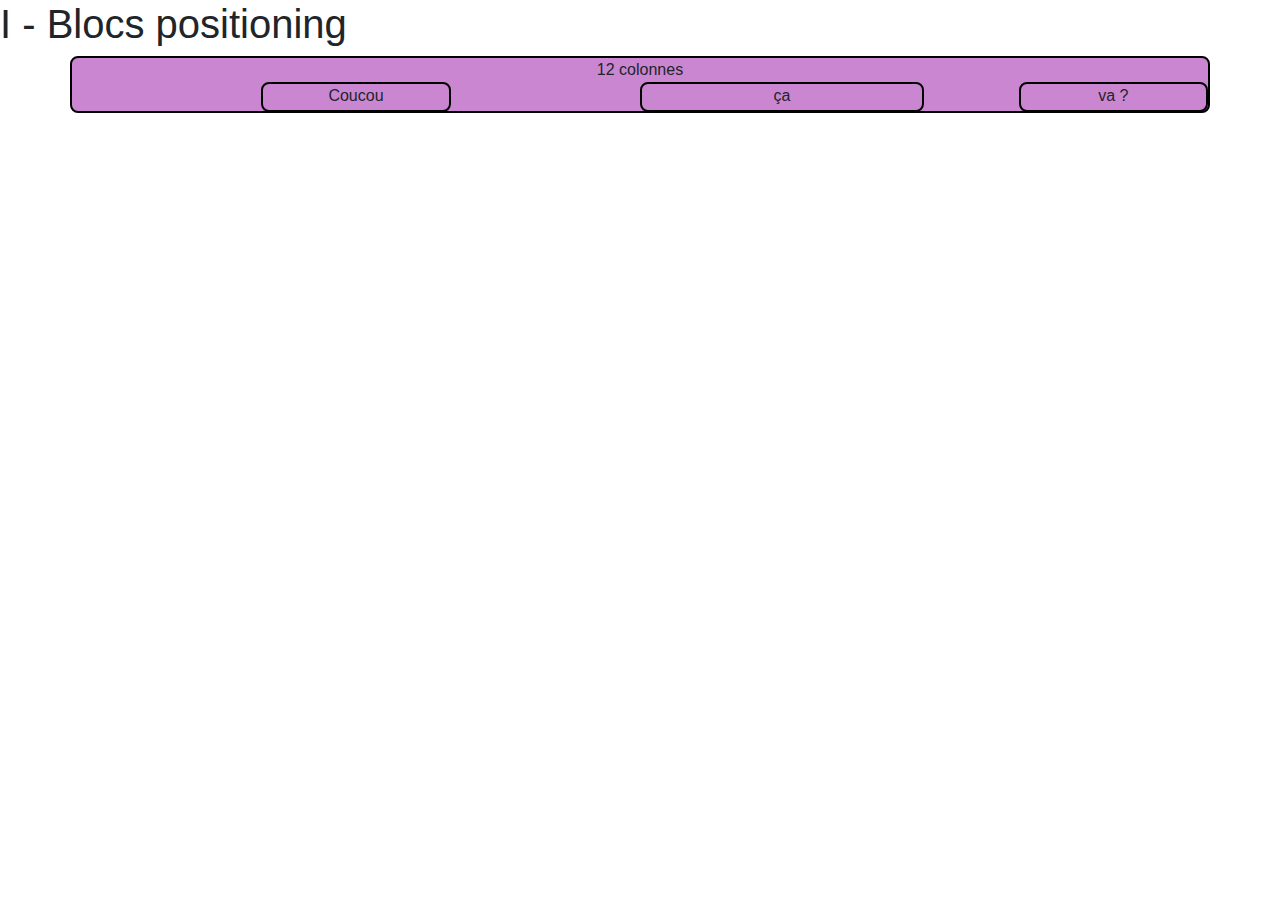
<file: index_1.html>
<!doctype html>
<html lang="en">
  <head>
    <title>bootstrap-training</title>
    <!-- Required meta tags -->
    <meta charset="utf-8">
    <meta name="viewport" content="width=device-width, initial-scale=1, shrink-to-fit=no">
    <!-- Bootstrap CSS -->
    <link rel="stylesheet" href="https://stackpath.bootstrapcdn.com/bootstrap/4.3.1/css/bootstrap.min.css" integrity="sha384-ggOyR0iXCbMQv3Xipma34MD+dH/1fQ784/j6cY/iJTQUOhcWr7x9JvoRxT2MZw1T" crossorigin="anonymous">
    
</head>
  <body>
      <h1>I - Blocs positioning</h1>
        <div class="container">
            <div class="row text-center">
              <div class="col-12" style="background-color: rgb(203, 134, 209); border: solid black 2px; height: 57px; border-radius: 8px;"> 12 colonnes <!--NEED TO CHECK WITH ARNAUD !!!!! -->
                
                <div class="row justify-content">
                            <div class="offset-1 col-2 offset-2"style="background-color: rgb(203, 134, 209); border: solid black 2px; height: 30px; border-radius: 8px;"> Coucou </div>
                            <div class="col-3 offset-2"style="background-color: rgb(203, 134, 209); border: solid black 2px; height: 30px; border-radius: 8px;">ça </div>
                            <div class="offset-1 col-2"style="background-color: rgb(203, 134, 209); border: solid black 2px; height: 30px; border-radius: 8px;">va ?</div>
                </div>           
            </div>
            </div>
        </div>
    <!-- Optional JavaScript -->
    <!-- jQuery first, then Popper.js, then Bootstrap JS -->
    <script src="https://code.jquery.com/jquery-3.3.1.slim.min.js" integrity="sha384-q8i/X+965DzO0rT7abK41JStQIAqVgRVzpbzo5smXKp4YfRvH+8abtTE1Pi6jizo" crossorigin="anonymous"></script>
    <script src="https://cdnjs.cloudflare.com/ajax/libs/popper.js/1.14.7/umd/popper.min.js" integrity="sha384-UO2eT0CpHqdSJQ6hJty5KVphtPhzWj9WO1clHTMGa3JDZwrnQq4sF86dIHNDz0W1" crossorigin="anonymous"></script>
    <script src="https://stackpath.bootstrapcdn.com/bootstrap/4.3.1/js/bootstrap.min.js" integrity="sha384-JjSmVgyd0p3pXB1rRibZUAYoIIy6OrQ6VrjIEaFf/nJGzIxFDsf4x0xIM+B07jRM" crossorigin="anonymous"></script>
  </body>
</html>
</file>
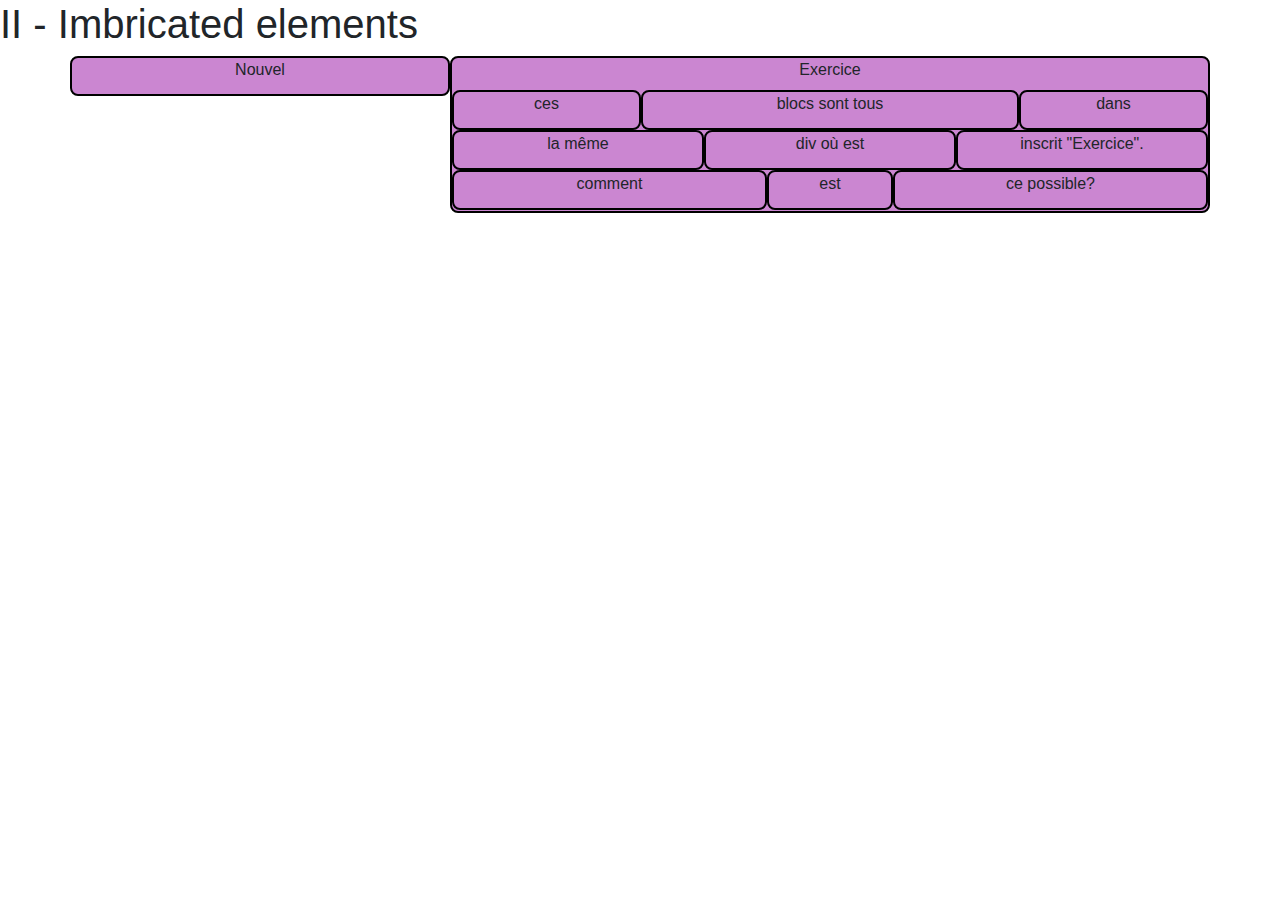
<file: index_2.html>
<!doctype html>
<html lang="en">
  <head>
    <title>bootstrap-training</title>
    <!-- Required meta tags -->
    <meta charset="utf-8">
    <meta name="viewport" content="width=device-width, initial-scale=1, shrink-to-fit=no">

    <!-- Bootstrap CSS -->
    <link rel="stylesheet" href="https://stackpath.bootstrapcdn.com/bootstrap/4.3.1/css/bootstrap.min.css" integrity="sha384-ggOyR0iXCbMQv3Xipma34MD+dH/1fQ784/j6cY/iJTQUOhcWr7x9JvoRxT2MZw1T" crossorigin="anonymous">
  </head>
  <body>
      <h1>II - Imbricated elements</h1>
        <div class="container">
            <div class="row text-center"> <!--HOW TO CENTER THE TEXT OR JUSTIFY ????-->
                <div class="col-4"style= "center; background-color: rgb(203, 134, 209); border: solid black 2px; height: 40px; border-radius: 8px;">Nouvel</div>

                <div class="col-8"style= "background-color: rgb(203, 134, 209); border: solid black 2px;; height: 157px; border-radius: 8px;">Exercice
                    <div class="row mt-2">
                        <div class="col-3"style= "background-color: rgb(203, 134, 209); border: solid black 2px; height: 40px; border-radius: 8px;">ces</div>
                        <div class="col-6"style= "background-color: rgb(203, 134, 209); border: solid black 2px; height: 40px; border-radius: 8px;">blocs sont tous</div>
                        <div class="col-3"style= "background-color: rgb(203, 134, 209); border: solid black 2px; height: 40px; border-radius: 8px;">dans</div>
                        <div class="col-4"style= "background-color: rgb(203, 134, 209); border: solid black 2px; height: 40px; border-radius: 8px;">la même</div>
                        <div class="col-4"style= "background-color: rgb(203, 134, 209); border: solid black 2px; height: 40px; border-radius: 8px;">div où est</div>
                        <div class="col-4"style= "background-color: rgb(203, 134, 209); border: solid black 2px; height: 40px; border-radius: 8px;">inscrit "Exercice".</div>
                        <div class="col-5"style= "background-color: rgb(203, 134, 209); border: solid black 2px; height: 40px; border-radius: 8px;">comment</div>
                        <div class="col-2"style= "background-color: rgb(203, 134, 209); border: solid black 2px; height: 40px; border-radius: 8px;">est</div>
                        <div class="col-5"style= "background-color: rgb(203, 134, 209); border: solid black 2px; height: 40px; border-radius: 8px;">ce possible?</div>
                    </div>
                </div>
            </div>
        </div>



    <!-- Optional JavaScript -->
    <!-- jQuery first, then Popper.js, then Bootstrap JS -->
    <script src="https://code.jquery.com/jquery-3.3.1.slim.min.js" integrity="sha384-q8i/X+965DzO0rT7abK41JStQIAqVgRVzpbzo5smXKp4YfRvH+8abtTE1Pi6jizo" crossorigin="anonymous"></script>
    <script src="https://cdnjs.cloudflare.com/ajax/libs/popper.js/1.14.7/umd/popper.min.js" integrity="sha384-UO2eT0CpHqdSJQ6hJty5KVphtPhzWj9WO1clHTMGa3JDZwrnQq4sF86dIHNDz0W1" crossorigin="anonymous"></script>
    <script src="https://stackpath.bootstrapcdn.com/bootstrap/4.3.1/js/bootstrap.min.js" integrity="sha384-JjSmVgyd0p3pXB1rRibZUAYoIIy6OrQ6VrjIEaFf/nJGzIxFDsf4x0xIM+B07jRM" crossorigin="anonymous"></script>
  </body>
</html>
</file>
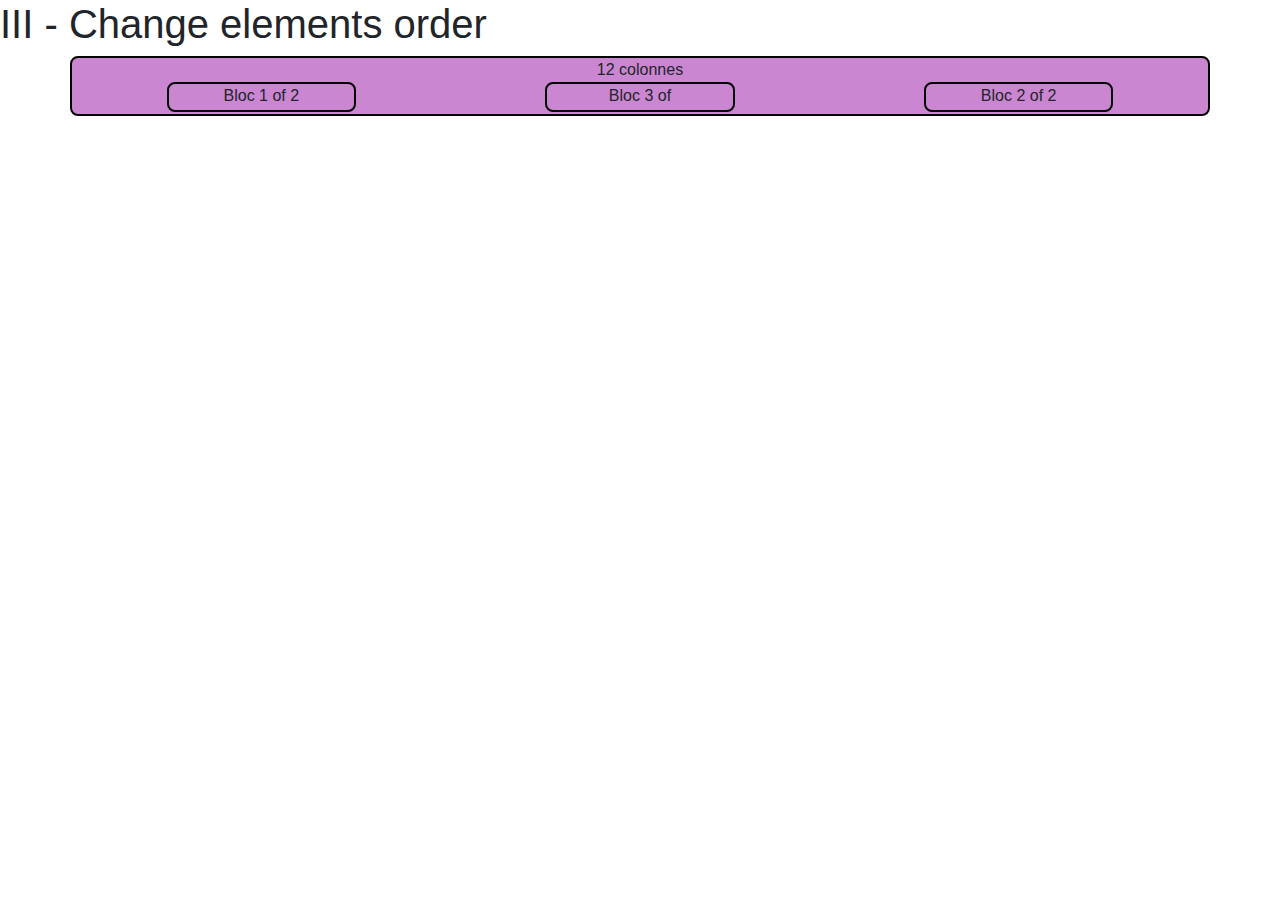
<file: index_3.html>
<!doctype html>
<html lang="en">
  <head>
    <title>bootstrap-training</title>
    <!-- Required meta tags -->
    <meta charset="utf-8">
    <meta name="viewport" content="width=device-width, initial-scale=1, shrink-to-fit=no">

    <!-- Bootstrap CSS -->
    <link rel="stylesheet" href="https://stackpath.bootstrapcdn.com/bootstrap/4.3.1/css/bootstrap.min.css" integrity="sha384-ggOyR0iXCbMQv3Xipma34MD+dH/1fQ784/j6cY/iJTQUOhcWr7x9JvoRxT2MZw1T" crossorigin="anonymous">
  </head>
  <body>
    <h1>III - Change elements order</h1> <!-- HOW TO SWITCH COLUMN (PUSH)????-->
    <div class="container">
        <div class="row text-center">
        <div class="col-12" style="background-color: rgb(203, 134, 209); border: solid black 2px; height: 60px; border-radius: 8px;"> 12 colonnes
            <div class="row justify-content">
            
                        <div class="offset-1 col-2 offset-1"style= "background-color: rgb(203, 134, 209); border: solid black 2px; height: 30px; border-radius: 8px;">Bloc 1 of 2 </div>
                
                        <div class="col-2 offset-2"style= "background-color: rgb(203, 134, 209); border: solid black 2px; height: 30px; border-radius: 8px;">Bloc 3 of  </div>
                
                        <div class="col-2 offset-2"style= "background-color: rgb(203, 134, 209); border: solid black 2px; height: 30px; border-radius: 8px;">Bloc 2 of 2</div>
            </div>           
        </div>
        </div>
    </div> 
    <!-- Optional JavaScript -->
    <!-- jQuery first, then Popper.js, then Bootstrap JS -->
    <script src="https://code.jquery.com/jquery-3.3.1.slim.min.js" integrity="sha384-q8i/X+965DzO0rT7abK41JStQIAqVgRVzpbzo5smXKp4YfRvH+8abtTE1Pi6jizo" crossorigin="anonymous"></script>
    <script src="https://cdnjs.cloudflare.com/ajax/libs/popper.js/1.14.7/umd/popper.min.js" integrity="sha384-UO2eT0CpHqdSJQ6hJty5KVphtPhzWj9WO1clHTMGa3JDZwrnQq4sF86dIHNDz0W1" crossorigin="anonymous"></script>
    <script src="https://stackpath.bootstrapcdn.com/bootstrap/4.3.1/js/bootstrap.min.js" integrity="sha384-JjSmVgyd0p3pXB1rRibZUAYoIIy6OrQ6VrjIEaFf/nJGzIxFDsf4x0xIM+B07jRM" crossorigin="anonymous"></script>
  </body>
</html>
</file>
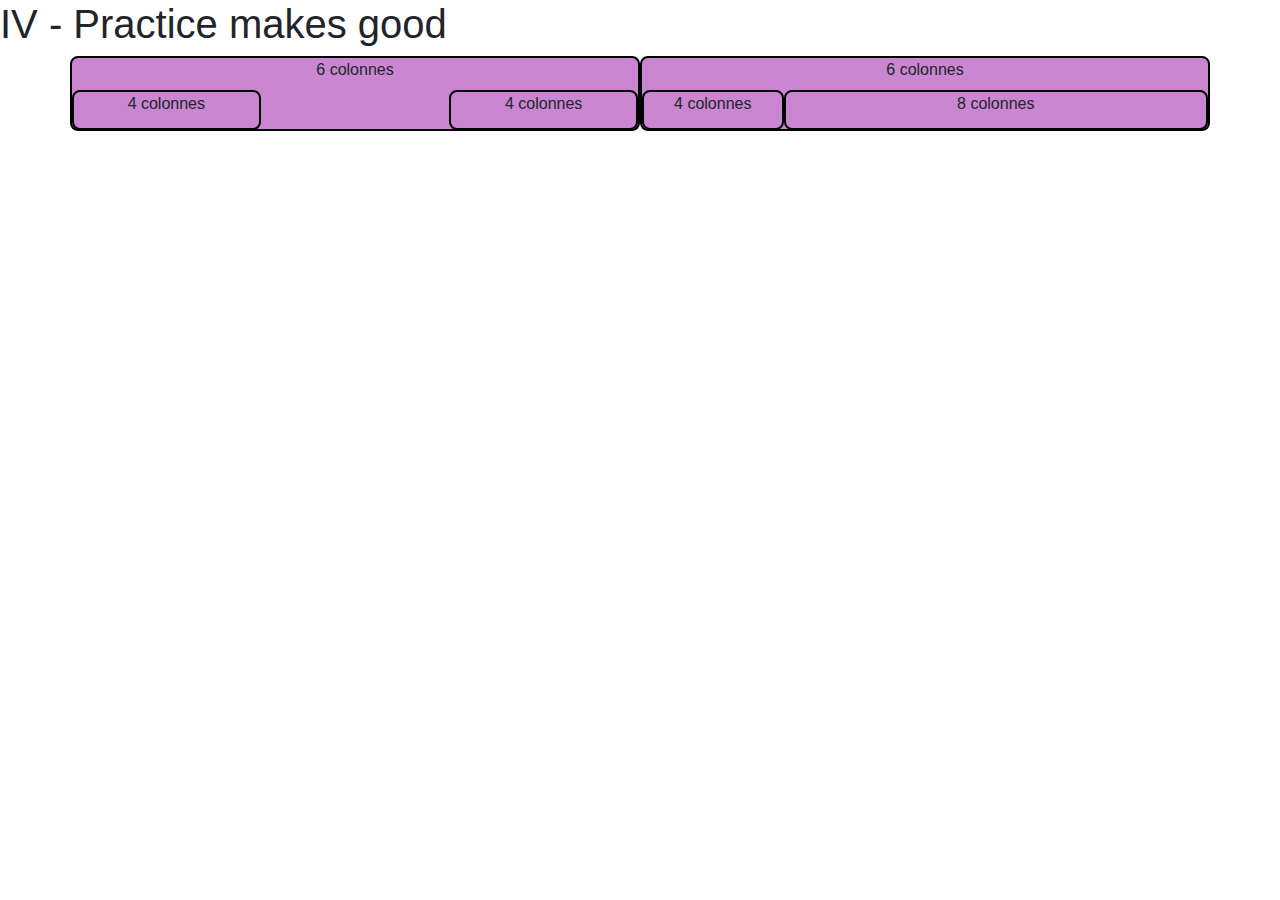
<file: index_4.html>
<!doctype html>
<html lang="en">
  <head>
    <title>bootstrap-training</title>
    <!-- Required meta tags -->
    <meta charset="utf-8">
    <meta name="viewport" content="width=device-width, initial-scale=1, shrink-to-fit=no">

    <!-- Bootstrap CSS -->
    <link rel="stylesheet" href="https://stackpath.bootstrapcdn.com/bootstrap/4.3.1/css/bootstrap.min.css" integrity="sha384-ggOyR0iXCbMQv3Xipma34MD+dH/1fQ784/j6cY/iJTQUOhcWr7x9JvoRxT2MZw1T" crossorigin="anonymous">
  </head>
  <body>
    <h1>IV - Practice makes good</h1> <!-- HOW TO SWITCH COLUMN (PUSH)????-->

    <div class="container">
        <div class="row text-center"> <!--HOW TO CENTER THE TEXT OR JUSTIFY ????-->

                <div class="col-6"style= "center; background-color: rgb(203, 134, 209); border: solid black 2px; height: 75px; border-radius: 8px;">6 colonnes
                    <div class="row mt-2">
                    <div class="col-md-4"style= "background-color: rgb(203, 134, 209); border: solid black 2px; height: 40px; border-radius: 8px;">4 colonnes</div>
                    <div class="col-md-4 offset-md-4"style= "background-color: rgb(203, 134, 209); border: solid black 2px; height: 40px; border-radius: 8px;">4 colonnes</div>
                    </div>
                </div>

                <div class="col-6"style= "background-color: rgb(203, 134, 209); border: solid black 2px;; height: 75px; border-radius: 8px;">6 colonnes
                    <div class="row mt-2">
                    <div class="col-3"style= "background-color: rgb(203, 134, 209); border: solid black 2px; height: 40px; border-radius: 8px;">4 colonnes</div>
                    <div class="col-9"style= "background-color: rgb(203, 134, 209); border: solid black 2px; height: 40px; border-radius: 8px;">8 colonnes</div>
                    </div>
                </div>
            </div>
        </div>
    </div>
      
    <!-- Optional JavaScript -->
    <!-- jQuery first, then Popper.js, then Bootstrap JS -->
    <script src="https://code.jquery.com/jquery-3.3.1.slim.min.js" integrity="sha384-q8i/X+965DzO0rT7abK41JStQIAqVgRVzpbzo5smXKp4YfRvH+8abtTE1Pi6jizo" crossorigin="anonymous"></script>
    <script src="https://cdnjs.cloudflare.com/ajax/libs/popper.js/1.14.7/umd/popper.min.js" integrity="sha384-UO2eT0CpHqdSJQ6hJty5KVphtPhzWj9WO1clHTMGa3JDZwrnQq4sF86dIHNDz0W1" crossorigin="anonymous"></script>
    <script src="https://stackpath.bootstrapcdn.com/bootstrap/4.3.1/js/bootstrap.min.js" integrity="sha384-JjSmVgyd0p3pXB1rRibZUAYoIIy6OrQ6VrjIEaFf/nJGzIxFDsf4x0xIM+B07jRM" crossorigin="anonymous"></script>
  </body>
</html>
</file>
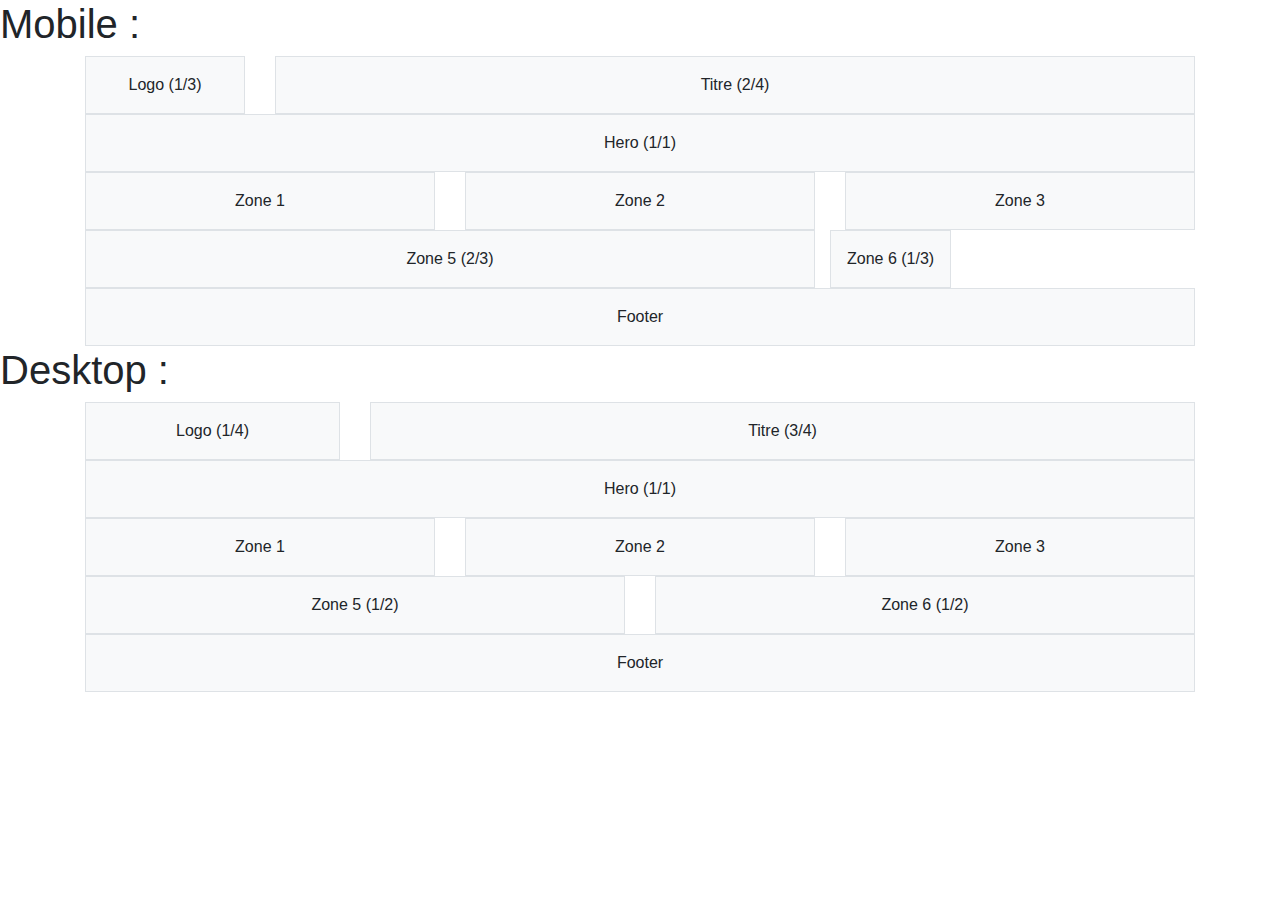
<file: index_5.html>
<!doctype html>
<html lang="en">
  <head>
    <title>Title</title>
    <!-- Required meta tags -->
    <meta charset="utf-8">
    <meta name="viewport" content="width=device-width, initial-scale=1, shrink-to-fit=no">

    <!-- Bootstrap CSS -->
    <link rel="stylesheet" href="https://stackpath.bootstrapcdn.com/bootstrap/4.3.1/css/bootstrap.min.css" integrity="sha384-ggOyR0iXCbMQv3Xipma34MD+dH/1fQ784/j6cY/iJTQUOhcWr7x9JvoRxT2MZw1T" crossorigin="anonymous">
  </head>
  <body>
      
    <h1>Mobile :</h1>

    <div class="container">
        <div class="row g-6 text-center">

          <div class="col-2 gap">
            <div class="p-3 border bg-light">Logo (1/3)</div>
          </div>

          <div class="col-10">
            <div class="p-3 border bg-light">Titre (2/4)</div>
          </div>

<!--**********************************************************************-->

          <div class="col-12">
            <div class="p-3 border bg-light">Hero (1/1)</div>
          </div>

<!--**********************************************************************-->

          <div class="col-4">
            <div class="p-3 border bg-light">Zone 1</div>
          </div>

          <div class="col-4">
            <div class="p-3 border bg-light">Zone 2</div>
          </div>

          <div class="col-4">
            <div class="p-3 border bg-light">Zone 3</div>
         </div>

<!--**********************************************************************-->

          <div class="col-8">
            <div class="p-3 border bg-light">Zone 5 (2/3)</div>
          </div>

          <div class="col-">
            <div class="p-3 border bg-light">Zone 6 (1/3)</div>
          </div>
          
<!--**********************************************************************-->

          <div class="col-12">
            <div class="p-3 border bg-light">Footer</div>
          </div>
          </div>
        </div>
      </div>





    <h1>Desktop :</h1>

    <div class="container">
        <div class="row g-2 text-center">

          <div class="col-md-3">
            <div class="p-3 border bg-light">Logo (1/4)</div>
          </div>

          <div class="col-md-9">
            <div class="p-3 border bg-light">Titre (3/4)</div>
          </div>

<!--**********************************************************************-->

          <div class="col-md-12">
            <div class="p-3 border bg-light">Hero (1/1)</div>
          </div>

<!--**********************************************************************-->

          <div class="col-md-4">
            <div class="p-3 border bg-light">Zone 1</div>
          </div>

          <div class="col-md-4">
            <div class="p-3 border bg-light">Zone 2</div>
          </div>

          <div class="col-md-4">
            <div class="p-3 border bg-light">Zone 3</div>
         </div>

<!--**********************************************************************-->

          <div class="col-md-6">
            <div class="p-3 border bg-light">Zone 5 (1/2)</div>
          </div>

          <div class="col-md-6">
            <div class="p-3 border bg-light">Zone 6 (1/2)</div>
          </div>
          
<!--**********************************************************************-->

          <div class="col-md-12">
            <div class="p-3 border bg-light">Footer</div>
          </div>
          </div>
        </div>
      </div>

    <!-- Optional JavaScript -->
    <!-- jQuery first, then Popper.js, then Bootstrap JS -->
    <script src="https://code.jquery.com/jquery-3.3.1.slim.min.js" integrity="sha384-q8i/X+965DzO0rT7abK41JStQIAqVgRVzpbzo5smXKp4YfRvH+8abtTE1Pi6jizo" crossorigin="anonymous"></script>
    <script src="https://cdnjs.cloudflare.com/ajax/libs/popper.js/1.14.7/umd/popper.min.js" integrity="sha384-UO2eT0CpHqdSJQ6hJty5KVphtPhzWj9WO1clHTMGa3JDZwrnQq4sF86dIHNDz0W1" crossorigin="anonymous"></script>
    <script src="https://stackpath.bootstrapcdn.com/bootstrap/4.3.1/js/bootstrap.min.js" integrity="sha384-JjSmVgyd0p3pXB1rRibZUAYoIIy6OrQ6VrjIEaFf/nJGzIxFDsf4x0xIM+B07jRM" crossorigin="anonymous"></script>
  </body>
</html>
</file>
